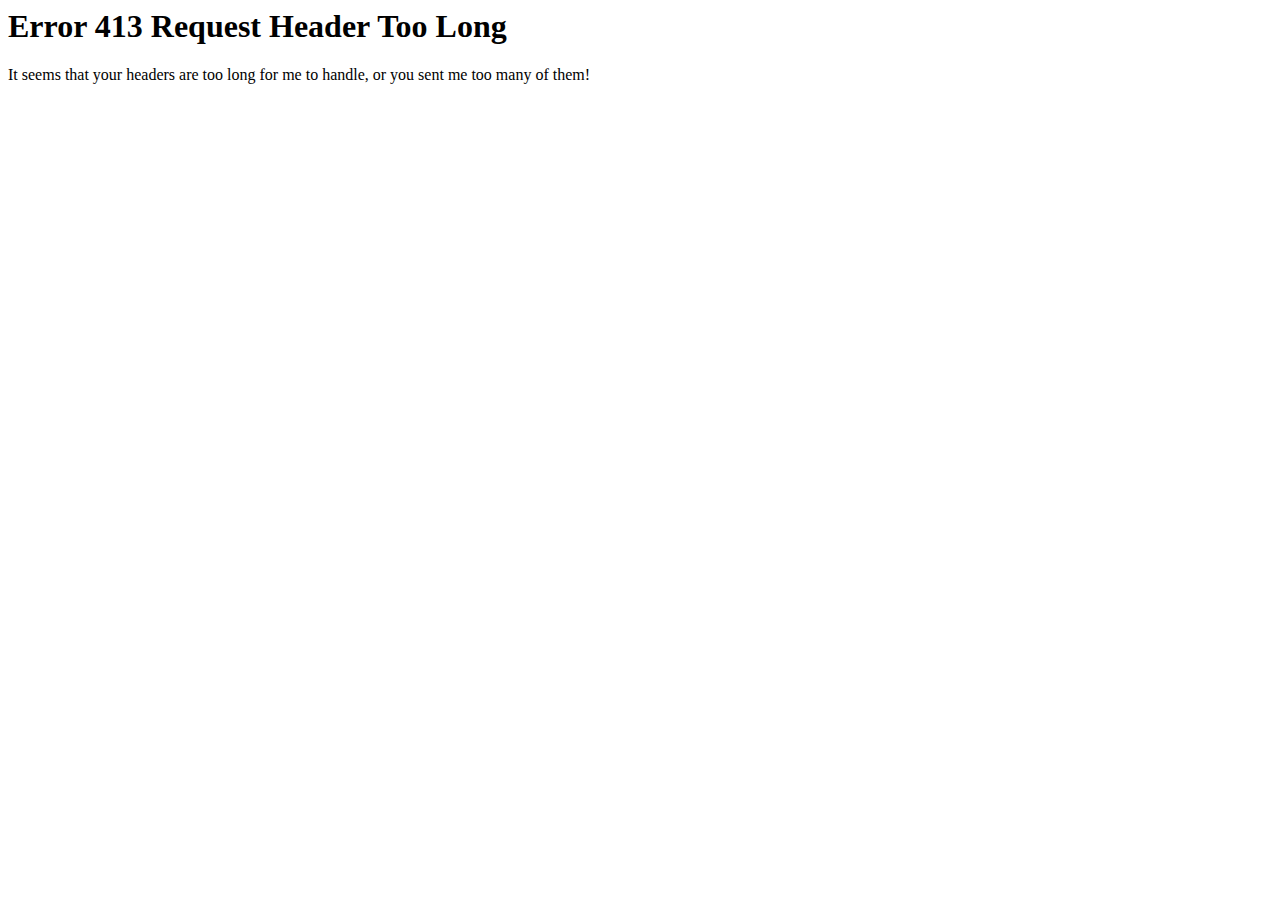
<file: error-pages/413.html>
<head>
  <title>413 - Request Header Too Long</title>
</head>
<body>
  <h1>Error 413 Request Header Too Long</h1>
  <p>It seems that your headers are too long for me to handle, or you sent me too many of them!</p>
</body>
</file>
